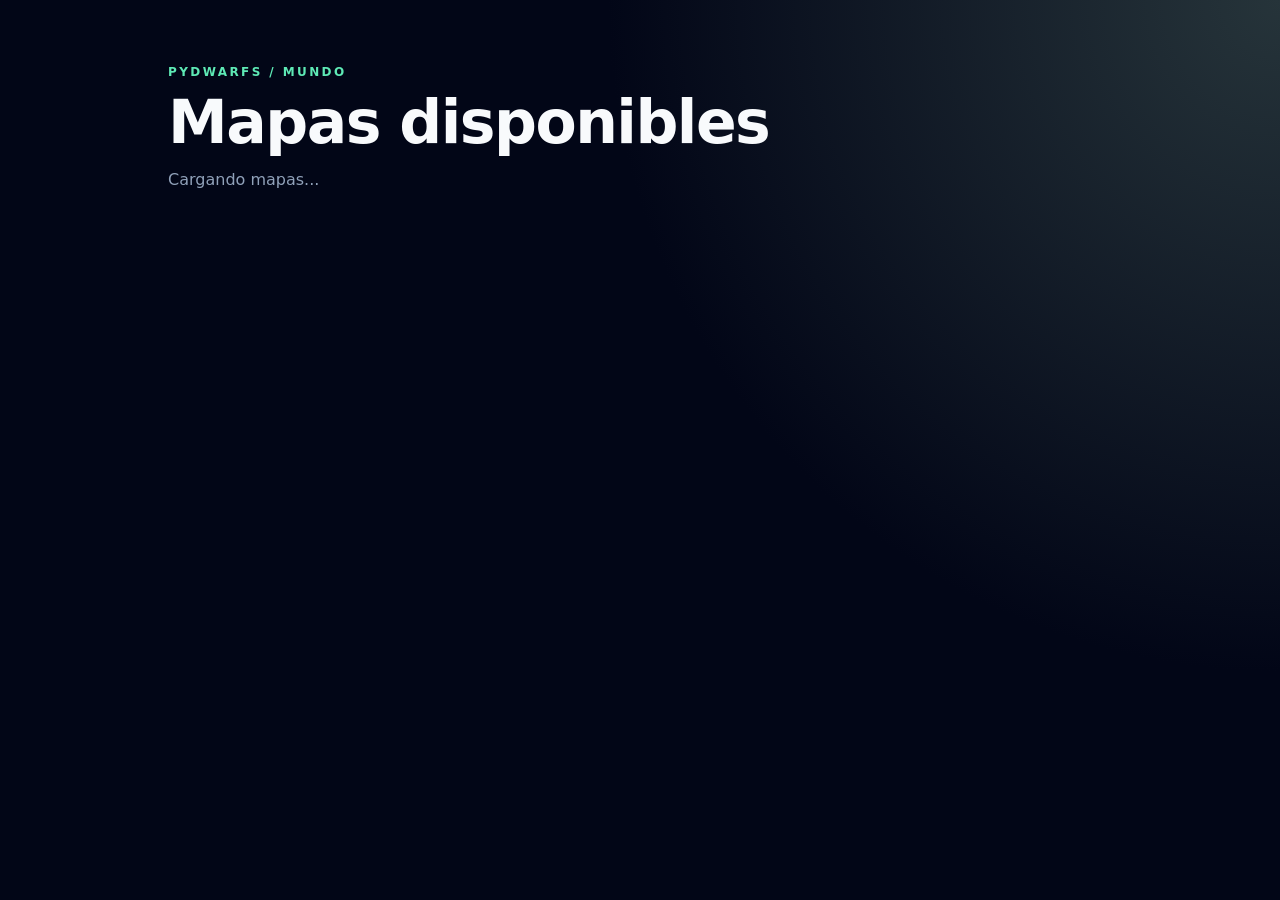
<file: src/index.html>
<!DOCTYPE html>
<html lang="es" class="bg-slate-950 text-slate-100">
<head>
    <meta charset="UTF-8">
    <meta name="viewport" content="width=device-width, initial-scale=1.0">
    <title>Mapas disponibles | Pydwarfs</title>
    <script src="tailwind.js"></script>
    <script type="module" src="selector.js"></script>
</head>
<body class="min-h-screen bg-[radial-gradient(circle_at_top_right,_#26343a,_#020617_42rem)] font-sans">
    <main class="mx-auto min-h-screen w-full max-w-5xl px-6 py-16 sm:px-10">
        <p class="mb-3 text-xs font-bold uppercase tracking-[0.2em] text-emerald-300">Pydwarfs / mundo</p>
        <h1 class="text-4xl font-semibold tracking-tight text-slate-50 sm:text-6xl">Mapas disponibles</h1>
        <p id="map-status" class="mt-4 mb-10 text-slate-400" aria-live="polite">Cargando mapas...</p>
        <ul id="map-list" class="grid list-none grid-cols-[repeat(auto-fit,minmax(14rem,1fr))] gap-4 p-0" aria-live="polite"></ul>
    </main>
</body>
</html>
</file>
